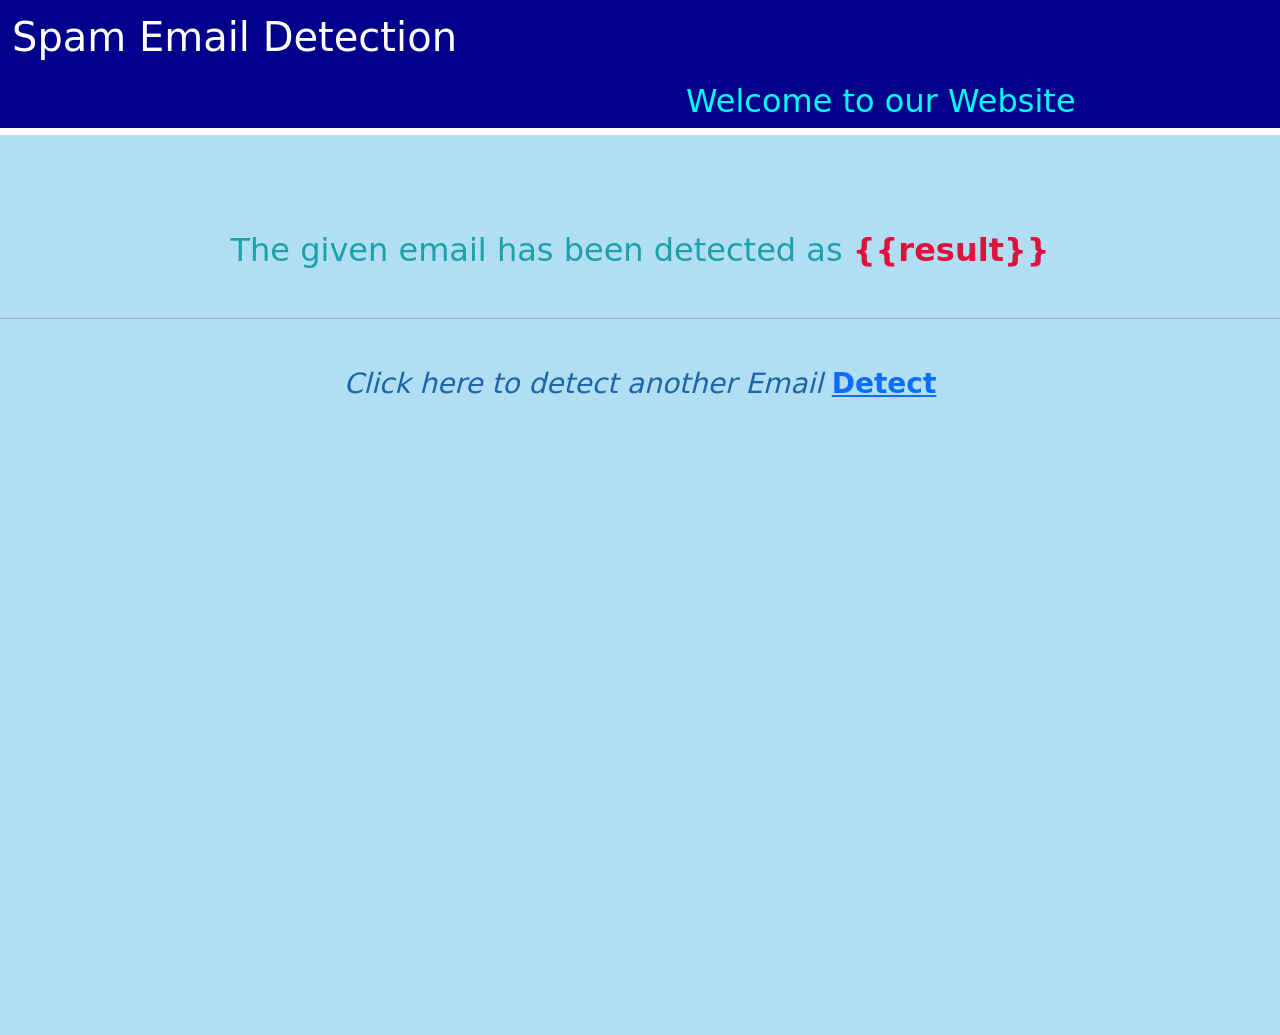
<file: templates/result.html>
<!DOCTYPE html>
<html lang="en">
<head>
    <meta charset="UTF-8">
    <meta http-equiv="X-UA-Compatible" content="IE=edge">
    <meta name="viewport" content="width=device-width, initial-scale=1.0">
    <link rel="stylesheet" href="../static/style.css">
    <link href="https://cdn.jsdelivr.net/npm/bootstrap@5.0.2/dist/css/bootstrap.min.css" rel="stylesheet" integrity="sha384-EVSTQN3/azprG1Anm3QDgpJLIm9Nao0Yz1ztcQTwFspd3yD65VohhpuuCOmLASjC" crossorigin="anonymous">
    <title>Document</title>
</head>
<body>
    <nav class="navbar navbar-dark " style="background-color: darkblue ;">
        <div class="container-fluid">
          <a class="navbar-brand" href="index.html"><h1> Spam Email Detection </h1></a>

          <div class="collapse navbar-collapse" id="navbarNav">
            <ul class="navbar-nav">
              <li class="nav-item">
                <a class="nav-link active" aria-current="page" href="index.html">Home</a>
              </li>
            </ul>
          </div>
        </div>
      </nav>
    <marquee style="background-color: darkblue; margin: 0px;" behavior="" direction="left" scrollamount="30">
        <h2 style="color: cyan;" >Welcome to our Website</h2>
    </marquee>

    <div class="res">
      <br><br>
      <h2 style="text-align: center; margin:3rem 0; color: rgb(27, 161, 170);" >The given email has been detected as <b style="color: crimson;" >{{result}}</b></h2>
      <hr>

      <h3 style="text-align: center; margin:3rem 0; color: rgb(27, 101, 170);">
       <i>Click here to detect another Email</i> <b><a href="/">Detect</b> </a>
      </h3>
    </div>

</body>
</html>
</file>
<file: static/style.css>
/*html{
    font-size: 62.5%;
}
@media(max-width:998 px){
    html{
        font-size: 55%;
    }
}
@media(max-width:768 px){
    html{
        font-size: 45%;
    }
}
*/
navbar{
    padding: 0 2rem;
    font-size: 2rem;
}

.box , .res{
    background-color: rgb(177, 222, 243);
    min-height: 100vh;
}
.mb-3,.form-control{
    background-color: darkcyan;
}
.extra{
    text-align: center;
    padding: 3rem 1rem;
    color: rgb(74, 185, 236);
    font-size: large;
}
img  {
    margin: auto;
    display: block;
    width: 15rem;
  }
</file>
